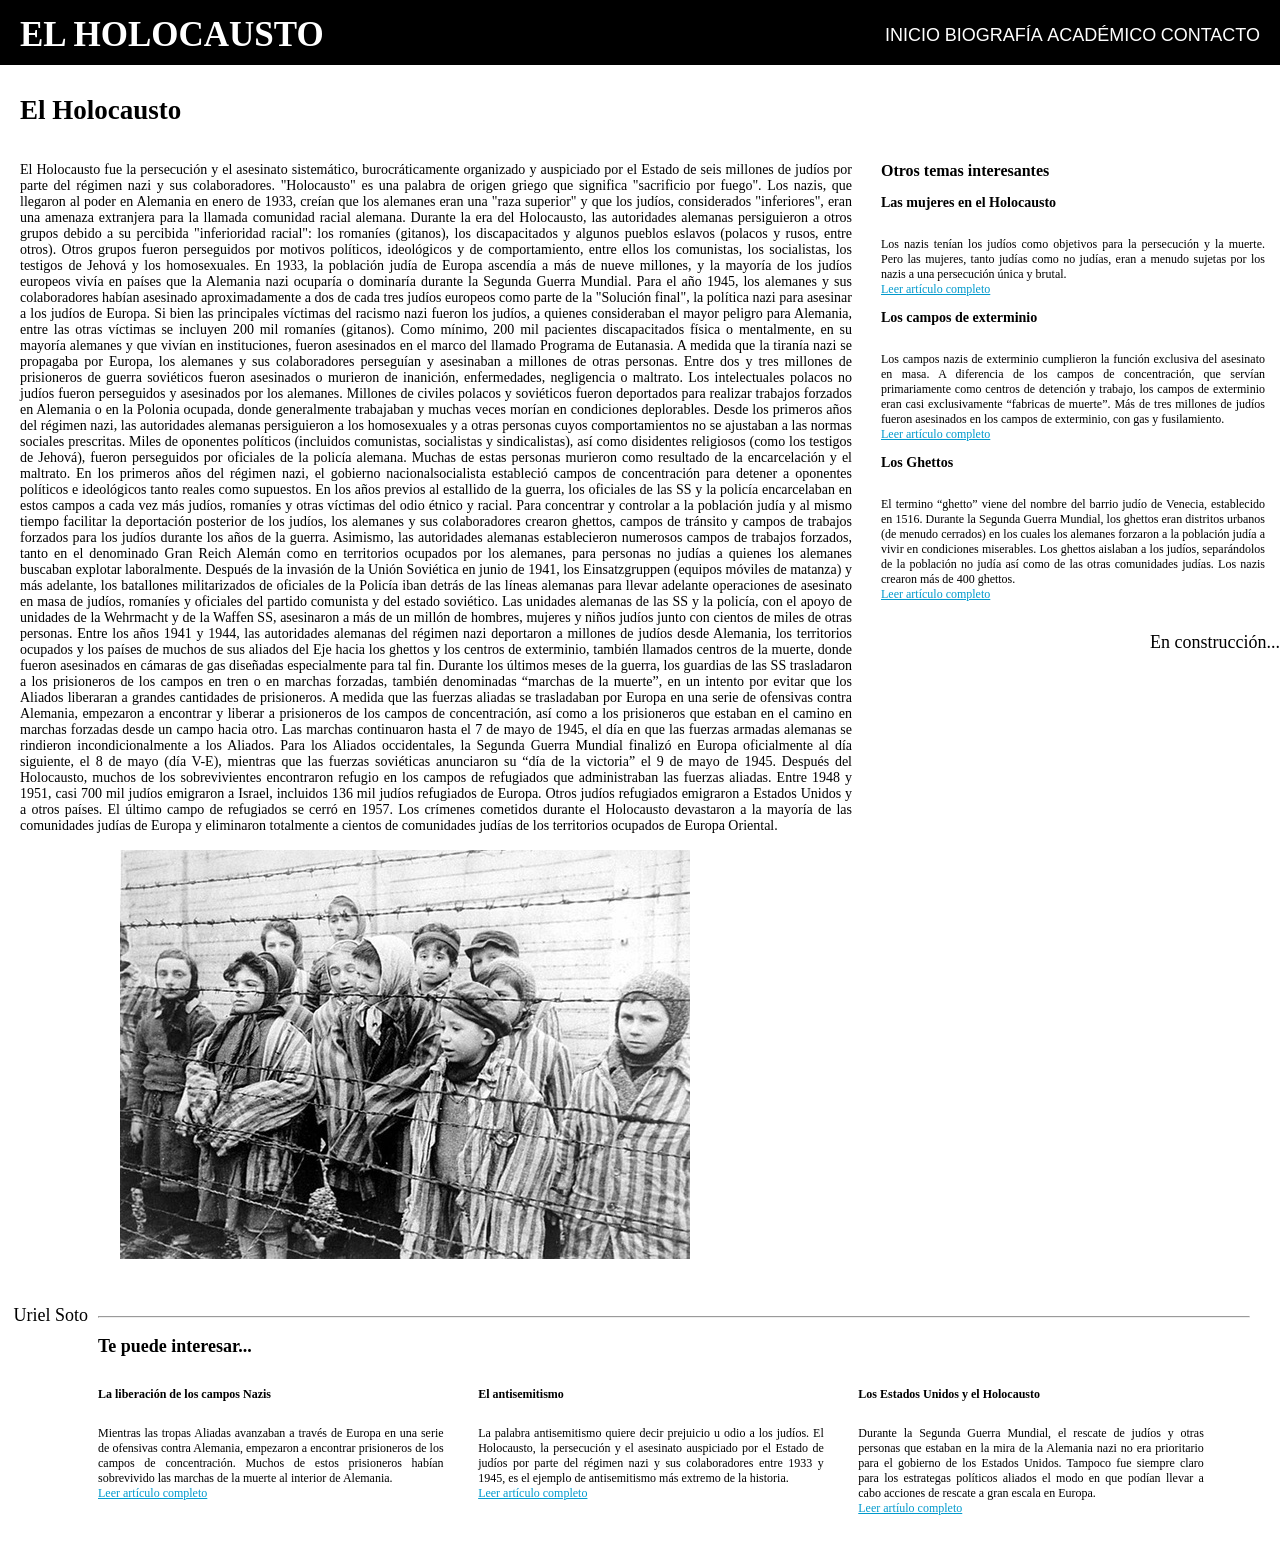
<file: index.html>
<!DOCTYPE html>
<html>

  <head>
    <meta charset="utf-8">
    <link rel="stylesheet" href="style.css" />
    <title>El Holocausto</title>
  </head>

  <body>

    <header>
      <h1>EL HOLOCAUSTO</h1>
      <nav>
        <ul>
          <li>INICIO</li>
          <li>BIOGRAFÍA</li>
          <li>ACADÉMICO</li>
          <li>CONTACTO</li>
        </ul>
      </nav>
    </header>

    <main>

      <article>

        <header>

          <h2>El Holocausto</h2>

        </header>

        <p>
          El Holocausto fue la persecución y
          el asesinato sistemático, burocráticamente
          organizado y auspiciado por el Estado de
          seis millones de judíos por parte del régimen
          nazi y sus colaboradores. "Holocausto" es una
          palabra de origen griego que significa
          "sacrificio por fuego". Los nazis, que
          llegaron al poder en Alemania en enero de 1933,
          creían que los alemanes eran una "raza superior"
          y que los judíos, considerados "inferiores", eran
          una amenaza extranjera para la llamada comunidad
          racial alemana.

          Durante la era del Holocausto, las autoridades
          alemanas persiguieron a otros grupos debido a su
          percibida "inferioridad racial": los romaníes
          (gitanos), los discapacitados y algunos pueblos
          eslavos (polacos y rusos, entre otros). Otros grupos
          fueron perseguidos por motivos políticos, ideológicos
          y de comportamiento, entre ellos los comunistas, los
          socialistas, los testigos de Jehová y los homosexuales.

          En 1933, la población judía de Europa ascendía a más
          de nueve millones, y la mayoría de los judíos europeos
          vivía en países que la Alemania nazi ocuparía o
          dominaría durante la Segunda Guerra Mundial.
          Para el año 1945, los alemanes y sus colaboradores
          habían asesinado aproximadamente a dos de cada tres
          judíos europeos como parte de la "Solución final",
          la política nazi para asesinar a los judíos de Europa.
          Si bien las principales víctimas del racismo nazi
          fueron los judíos, a quienes consideraban el mayor
          peligro para Alemania, entre las otras víctimas se
          incluyen 200 mil romaníes (gitanos). Como mínimo,
          200 mil pacientes discapacitados física o mentalmente,
          en su mayoría alemanes y que vivían en instituciones,
          fueron asesinados en el marco del llamado Programa de
          Eutanasia.

          A medida que la tiranía nazi se propagaba por Europa,
          los alemanes y sus colaboradores perseguían y
          asesinaban a millones de otras personas. Entre dos
          y tres millones de prisioneros de guerra soviéticos
          fueron asesinados o murieron de inanición, enfermedades,
          negligencia o maltrato. Los intelectuales polacos no judíos
          fueron perseguidos y asesinados por los alemanes.
          Millones de civiles polacos y soviéticos fueron
          deportados para realizar trabajos forzados en Alemania
          o en la Polonia ocupada, donde generalmente trabajaban
          y muchas veces morían en condiciones deplorables.
          Desde los primeros años del régimen nazi, las
          autoridades alemanas persiguieron a los homosexuales
          y a otras personas cuyos comportamientos no se
          ajustaban a las normas sociales prescritas.
          Miles de oponentes políticos (incluidos comunistas,
          socialistas y sindicalistas), así como disidentes
          religiosos (como los testigos de Jehová), fueron
          perseguidos por oficiales de la policía alemana.
          Muchas de estas personas murieron como resultado
          de la encarcelación y el maltrato.

          En los primeros años del régimen nazi, el gobierno
          nacionalsocialista estableció campos de concentración
          para detener a oponentes políticos e ideológicos
          tanto reales como supuestos. En los años previos
          al estallido de la guerra, los oficiales de las SS
          y la policía encarcelaban en estos campos a cada
          vez más judíos, romaníes y otras víctimas del odio
          étnico y racial. Para concentrar y controlar a la
          población judía y al mismo tiempo facilitar la
          deportación posterior de los judíos, los alemanes
          y sus colaboradores crearon ghettos, campos de
          tránsito y campos de trabajos forzados para los judíos
          durante los años de la guerra. Asimismo, las
          autoridades alemanas establecieron numerosos campos
          de trabajos forzados, tanto en el denominado Gran Reich
          Alemán como en territorios ocupados por los alemanes,
          para personas no judías a quienes los alemanes buscaban
          explotar laboralmente.

          Después de la invasión de la Unión Soviética en junio
          de 1941, los Einsatzgruppen (equipos móviles de matanza)
          y más adelante, los batallones militarizados de oficiales
          de la Policía iban detrás de las líneas alemanas para
          llevar adelante operaciones de asesinato en masa
          de judíos, romaníes y oficiales del partido comunista
          y del estado soviético. Las unidades alemanas de las
          SS y la policía, con el apoyo de unidades de la Wehrmacht
          y de la Waffen SS, asesinaron a más de un millón de
          hombres, mujeres y niños judíos junto con cientos de
          miles de otras personas. Entre los años 1941 y 1944,
          las autoridades alemanas del régimen nazi deportaron a
          millones de judíos desde Alemania, los territorios
          ocupados y los países de muchos de sus aliados del
          Eje hacia los ghettos y los centros de exterminio,
          también llamados centros de la muerte, donde fueron
          asesinados en cámaras de gas diseñadas especialmente
          para tal fin.

          Durante los últimos meses de la guerra, los guardias
          de las SS trasladaron a los prisioneros de los campos
          en tren o en marchas forzadas, también denominadas
          “marchas de la muerte”, en un intento por evitar que
          los Aliados liberaran a grandes cantidades de prisioneros.
          A medida que las fuerzas aliadas se trasladaban por
          Europa en una serie de ofensivas contra Alemania, empezaron
          a encontrar y liberar a prisioneros de los campos de
          concentración, así como a los prisioneros que estaban en
          el camino en marchas forzadas desde un campo hacia otro.
          Las marchas continuaron hasta el 7 de mayo de 1945, el
          día en que las fuerzas armadas alemanas se rindieron
          incondicionalmente a los Aliados. Para los Aliados
          occidentales, la Segunda Guerra Mundial finalizó en
          Europa oficialmente al día siguiente, el 8 de mayo
          (día V-E), mientras que las fuerzas soviéticas anunciaron
          su “día de la victoria” el 9 de mayo de 1945.

          Después del Holocausto, muchos de los sobrevivientes
          encontraron refugio en los campos de refugiados que
          administraban las fuerzas aliadas. Entre 1948 y 1951,
          casi 700 mil judíos emigraron a Israel, incluidos 136
          mil judíos refugiados de Europa. Otros judíos refugiados
          emigraron a Estados Unidos y a otros países. El último
          campo de refugiados se cerró en 1957. Los crímenes
          cometidos durante el Holocausto devastaron a la mayoría
          de las comunidades judías de Europa y eliminaron totalmente
          a cientos de comunidades judías de los territorios ocupados
          de Europa Oriental.</br></br>
          <img src="/img/Child-survivors-photographed-at-Auschwitz-in-1945.jpg" />
        </p>
      </article>
      <aside>
        <h2>Otros temas interesantes</h2>
        <article>
					<header><h3>Las mujeres en el Holocausto</h3></header>
					<p>Los nazis tenían los judíos como objetivos para
            la persecución y la muerte. Pero las mujeres, tanto
            judías como no judías, eran a menudo sujetas por los
            nazis a una persecución única y brutal.<br/><a><span style="text-decoration:underline;color:#0099CC">Leer artículo completo<span></p></a>
				</article>
				<article>
					<header><h3>Los campos de exterminio</h3></header>
					<p>Los campos nazis de exterminio cumplieron la
            función exclusiva del asesinato en masa. A
            diferencia de los campos de concentración, que
            servían primariamente como centros de detención y
            trabajo, los campos de exterminio eran casi
            exclusivamente “fabricas de muerte”. Más de tres
            millones de judíos fueron asesinados en los campos
            de exterminio, con gas y fusilamiento.<br/><a><span style="text-decoration:underline;color:#0099CC">Leer artículo completo<span></p></a>
				</article>
				<article>
					<header><h3>Los Ghettos</h3></header>
					<p>El termino “ghetto” viene del nombre del barrio judío
          de Venecia, establecido en 1516. Durante la Segunda
          Guerra Mundial, los ghettos eran distritos urbanos
          (de menudo cerrados) en los cuales los alemanes
          forzaron a la población judía a vivir en condiciones
          miserables. Los ghettos aislaban a los judíos,
          separándolos de la población no judía así como de
          las otras comunidades judías. Los nazis crearon más
          de 400 ghettos.<br/><a><span style="text-decoration:underline;color:#0099CC">Leer artículo completo<span></p></a>
				</article>
      </aside>
      </br>

      <footer>
					<p><span>En construcción...</span>
			</footer>




      <section>
        <hr/>
				<h3>Te puede interesar...</h3>
				<article>
					<h3>La liberación de los campos Nazis</h3>
					<p>Mientras las tropas Aliadas avanzaban a través de Europa
            en una serie de ofensivas contra Alemania, empezaron a
            encontrar prisioneros de los campos de concentración.
            Muchos de estos prisioneros habían sobrevivido las marchas
            de la muerte al interior de Alemania.<br/><a style="text-decoration:underline;color:#0099CC">Leer artículo completo</a></p>
				</article>
				<article>
					<h3>El antisemitismo</h3>
					<p>La palabra antisemitismo quiere decir prejuicio u odio
            a los judíos. El Holocausto, la persecución y el asesinato
            auspiciado por el Estado de judíos por parte del régimen
            nazi y sus colaboradores entre 1933 y 1945, es el ejemplo
            de antisemitismo más extremo de la historia. <br/><a style="text-decoration:underline;color:#0099CC"∫>Leer artículo completo</a></p>
				</article>
				<article>
					<h3>Los Estados Unidos y el Holocausto</h3>
					<p>Durante la Segunda Guerra Mundial, el rescate de judíos
            y otras personas que estaban en la mira de la Alemania nazi
            no era prioritario para el gobierno de los Estados Unidos.
            Tampoco fue siempre claro para los estrategas políticos aliados
            el modo en que podían llevar a cabo acciones de rescate a gran
            escala en Europa.<br/><a style="text-decoration:underline;color:#0099CC">Leer artíulo completo</a></p>
				</article>
			</section>

    </main>
    <footer>
			<p>Uriel Soto</p>
		</footer>
  </body>
</html>
</file>
<file: style.css>
html, body {
  font-family: "Lucida Grande";
  margin: 0;
  padding: 0;
}

body {
  width: 100%;
	font-family: "Avenir";
	font-size: 18px;
}

main > article{
	display: block;
	width: 65%;
  margin-left: 20px;
	margin-top: 30px;
  text-align: justify;
}

body > header {
	display: block;
	height: 30px;
	padding-top: 5px;
	padding-bottom: 30px;
	background-color: black;
}

header > h2 {
  font-family: "Avenir";
}

main > article > p {
  font-size: 14px;
}

body > header h1 {
	float: left;
	margin: 20px;
	margin-top: 10px;
	color: #0099CC;
	font-size: 35px;
}

body > header > h1 > span {
	font-size: 33px;
	color: black;
	font-family: helvetica;
}

nav ul {
	list-style-type: none;
	float: right;
	margin: 20px;
	margin-left: 50px;
	padding: 0;
  color: white;
}

nav li {
	display: inline;
	margin-top: 40px;
	font-family: helvetica;
	font-weight: lighter;
	font-size: 18px;
}

p {
  font-size: 18px;
  float: right;
}

main > article > p{
	float: left;
	width: 100%;
	margin-right: 0px;
	padding-bottom: 10px;
}

aside {
	float:right;
	width: 30%;
margin-right: 15px;
  text-align: justify;
}

aside > h2{
  font-size:16px;
}

aside > article > p {
  font-size: 12px;
}

aside > article > header {
  font-size: 12px;
}

main > section > article > p {
  font-size: 12px;
}
main > section > h3 {
  font-size: 18px;
}

main > section > article > h3 {
  font-size: 12px;
}

footer > p {
  color: black;
}

body > header > h1 {
  color: white;
}

section {
  text-align: justify;
  float:right;
  width: 90%;
  margin-left: 10px;
  margin-right: 30px;
  margin-bottom: 30px;
  margin-top: 20px;
}

hr {
	display: block;
	clear: left;
}

section article {
	float: left;
	width: 30%;
	text-align: justify;
	margin-right: 3%;
	padding-bottom: 0px;
}

img {
  margin-left: 100px;
}
</file>
